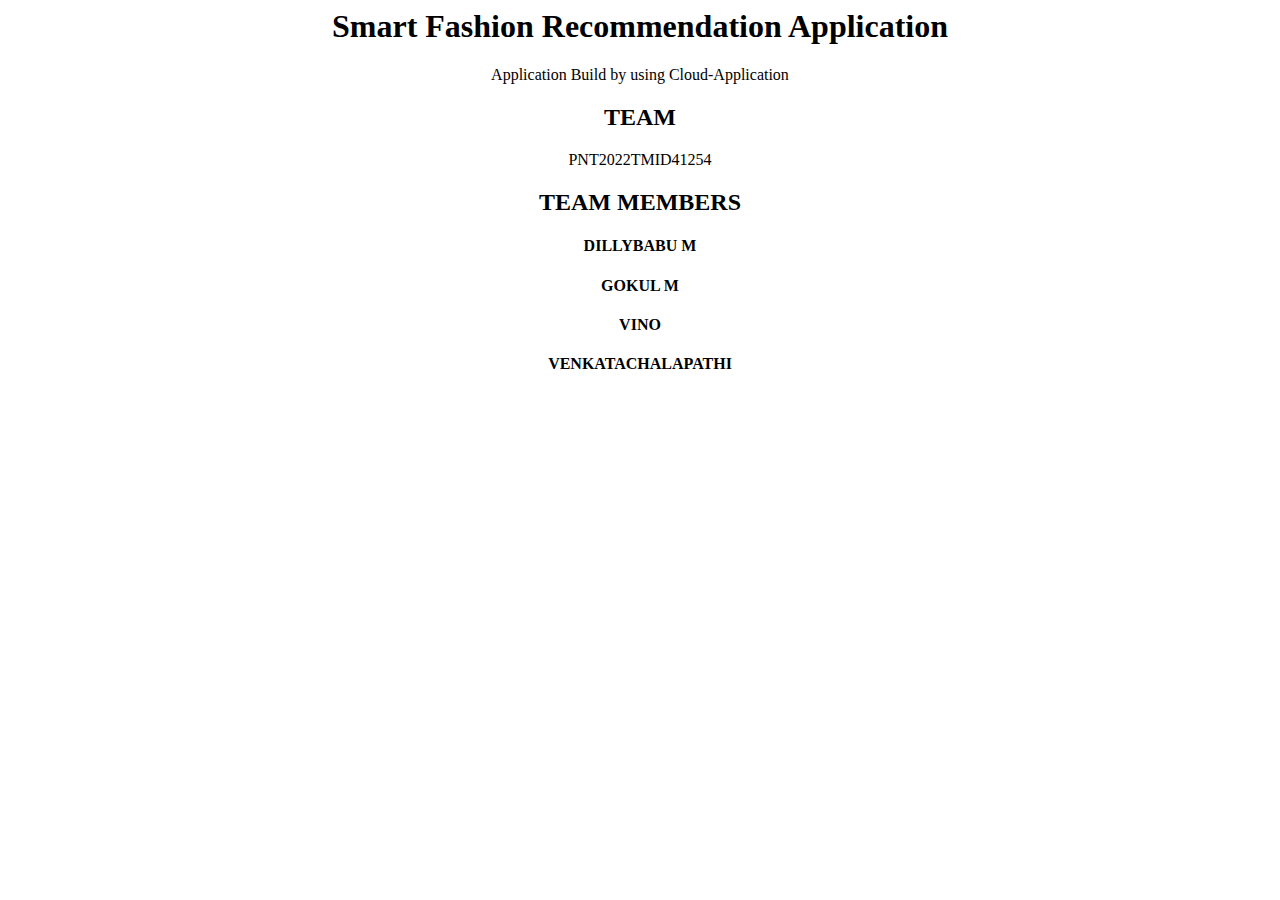
<file: final deliverable/templates/about.html>
<html>
    <head>
        <tittle>
           
        </tittle>
        <style>

        </style>
    </head>
    <body>
        <center><div>
            <p>
                  <h1>
                       Smart Fashion Recommendation Application
                  </h1>
            </p>
        </div></center>
        <center><div>
            <p1>
                Application Build by using Cloud-Application
            </p1>
        </div></center>
        <center><div>
          <table>
            <thead1>
                <h2>TEAM</h2>
                <tr>
                    PNT2022TMID41254
                </tr>
            </thead1>
            <thead>
                <h2> TEAM MEMBERS</h2>
                <tr>
                    <h4>DILLYBABU M
                    </h4>
                    <H4>
                        GOKUL M
                    </H4>
                    <h4>
                        VINO
                    </h4>
                    <h4>
                        VENKATACHALAPATHI
                    </h4>
                </tr>
            </thead>
            
            

          </table>
        </div></center>
        
    </body>
</html>
</file>
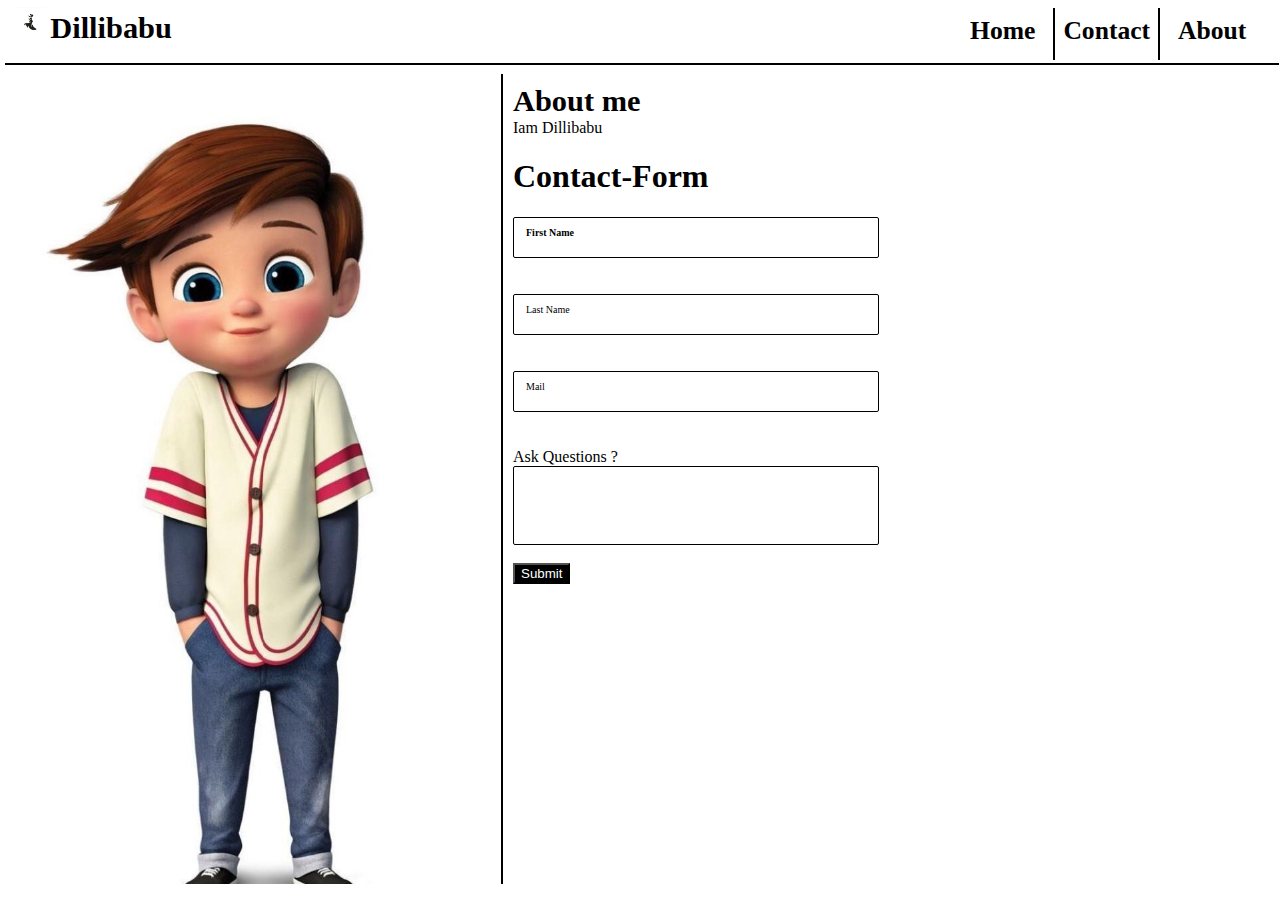
<file: assignment/dilly/Assignment-1/ass-1.html>
<html>
    <head>
        <meta name="viewport" content="width=device-width, initial-scale=1.0">
        <title>
            SMART FASHION 
        </title>
        <style>
    body{
	margin: 0;
    }
    #nav-bar{
	border-bottom: 2.5px solid black;
	width: 98vw;
	height: 6vh;
	display: flex;
	justify-content: space-between;
	padding: 2px 10px;
	margin: 5px;
        }
    .text-1{
	font-size: 1.9em;
	font-family: Abel;
	font-weight: bold;
	color: black;
        }
    .nav-but{
	margin: 0px 5px;
	padding: 8px;
	font-size: 1.6em;
	font-weight: bold;
	height: 3.9vh;
          }
    #nav-bar-item{
	margin-right: 10px;
	font-family: Abel;
	display: flex;
	align-items: center;
   }
    #nav-bar-item span:nth-child(2){
	border-right: 2px solid black;
	border-left: 2px solid black; 
    }
    #container{
	display: flex;
	height: 90vh;
	width: 96vw;
	margin: 1vh 2vw;
	flex-direction: row;
	justify-content: space-between;
    }
    #vector-block{
	width: 39%;
	background-image: url("./boy.jpg");
	background-size: cover  ;
    }
    #content-side{
	width: 60%;
	border-left: 2px solid black;
	padding: 10px;
    }
    .input-group{
	position: relative;
	align-items: center;
    }
    .input1{
	padding: 12px;
	border-radius: 2px;
	width: 50%;
	outline: none;
	color: black;
	border: 1px solid black;
	height: 10%;
    }
    .center{
	align-items: center;
	background-color: black;
	color: white;
    }
    .input{
	padding: 12px;
	border-radius: 2px;
	width: 50%;
	outline: none;
	color: black;
	border: 1px solid black;
   }
   .name{
	position: absolute;
	top: 10px;
	left: 8px;
	font-size: 10px;
	padding: 0px 5px;
	color: black;
	transition: 0.3%;
	pointer-events: none;
    }  
.input:focus +.name,
.input:not(:name-shown)
+.name{
	top: -10px;
	background-color:white;
}
            
        </style>
    </head>
    <body>
        <div id="nav-bar" class="nav-bar-class">
            <div>
            <img src="logo.jpg" width="9%" hight="7%" >
            <span id="title" class="text-1">Dillibabu</span>
            </div>
            <div id="nav-bar-item">
            <span class="nav-but">Home</span>
            <span class="nav-but">Contact</span>
            <span class="nav-but">About</span> 
            </div>
        </div>
        <div id="container" class="">
            <div id="vector-block" class="check"></div>
            <div id="content-side" class="">
               <span class="text-1">About me </span><br>

               <span>
                Iam Dillibabu
               </span>
                    <form action="#" id="contact-form">
                        <h1> Contact-Form</h1>
                        <div class="input-group">
                           
                            <input type="text" name="" class="input" name=" " />
                            <label class="name"><b>First Name</b></label></div><br><br>
                            <div class="input-group">
                            <input type="text" name="" class="input" />
                            <label class="name">Last Name</label></div><br><br>
                            <div class="input-group">
                            <input type="Mail" name="" class="input" name=" " />
                            <label class="name">Mail</label></div><br><br>
                            <div class="input-group">
                            <label style="text-1">Ask Questions ?</label><br>
                            <input type="text" name="" class="input1" /><br><br>
                            <input type="submit" name="Submit" class="center">
                    </form>
            </div>

        </div>
    </body>
</html>
</file>
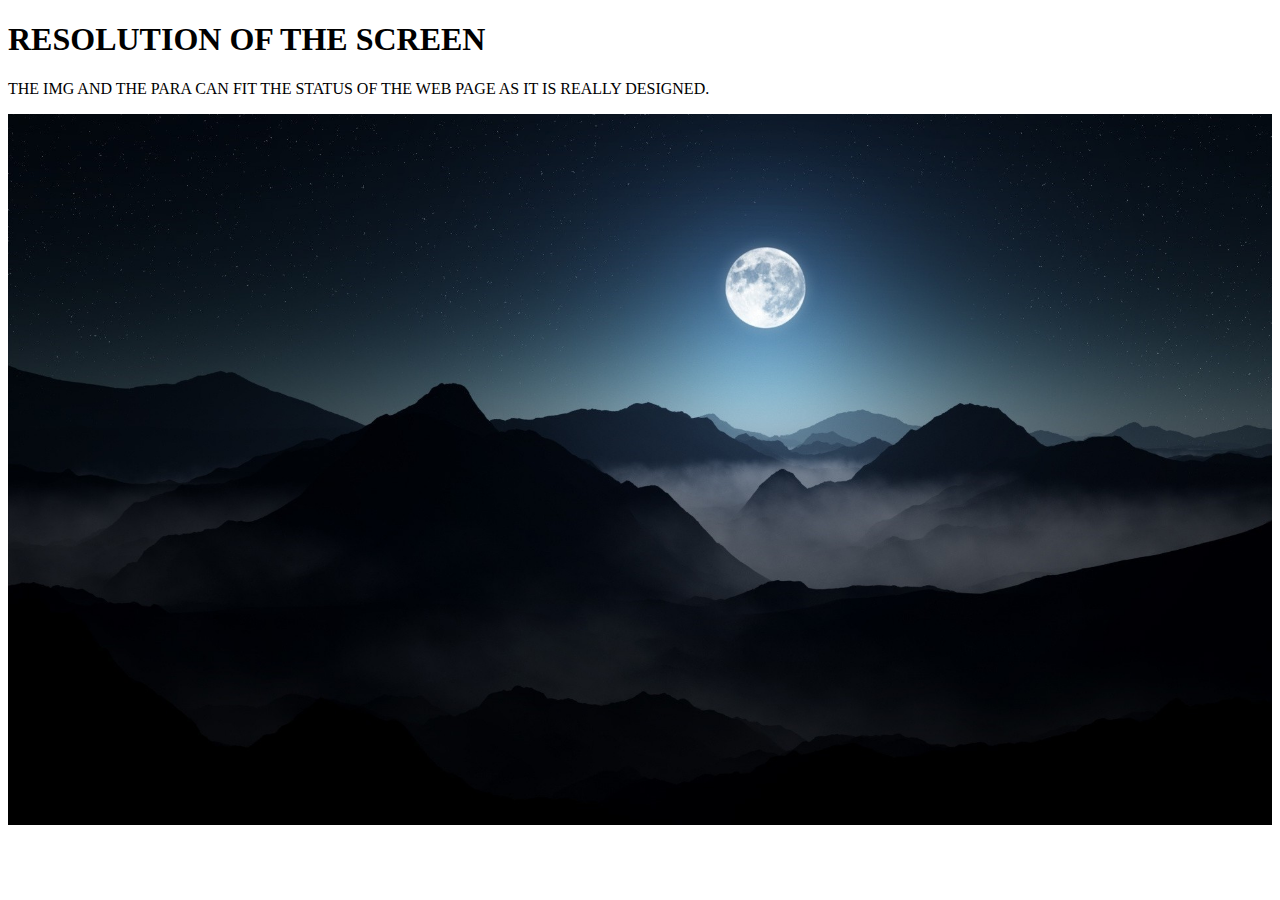
<file: assignment/dilly/assignment-2/ass-2.html>
<!DOCTYPE html>
<html>
<head>
<meta name="viewport" content="width=device-width, initial-scale=1.0">
</head>
<body>

<h1> RESOLUTION OF THE SCREEN </h1>
<p>THE IMG AND THE PARA CAN FIT THE STATUS OF THE WEB PAGE AS IT IS REALLY DESIGNED.</p>

<img src="5.jpg" style="width:100%;">
</body>
</html>
</file>
